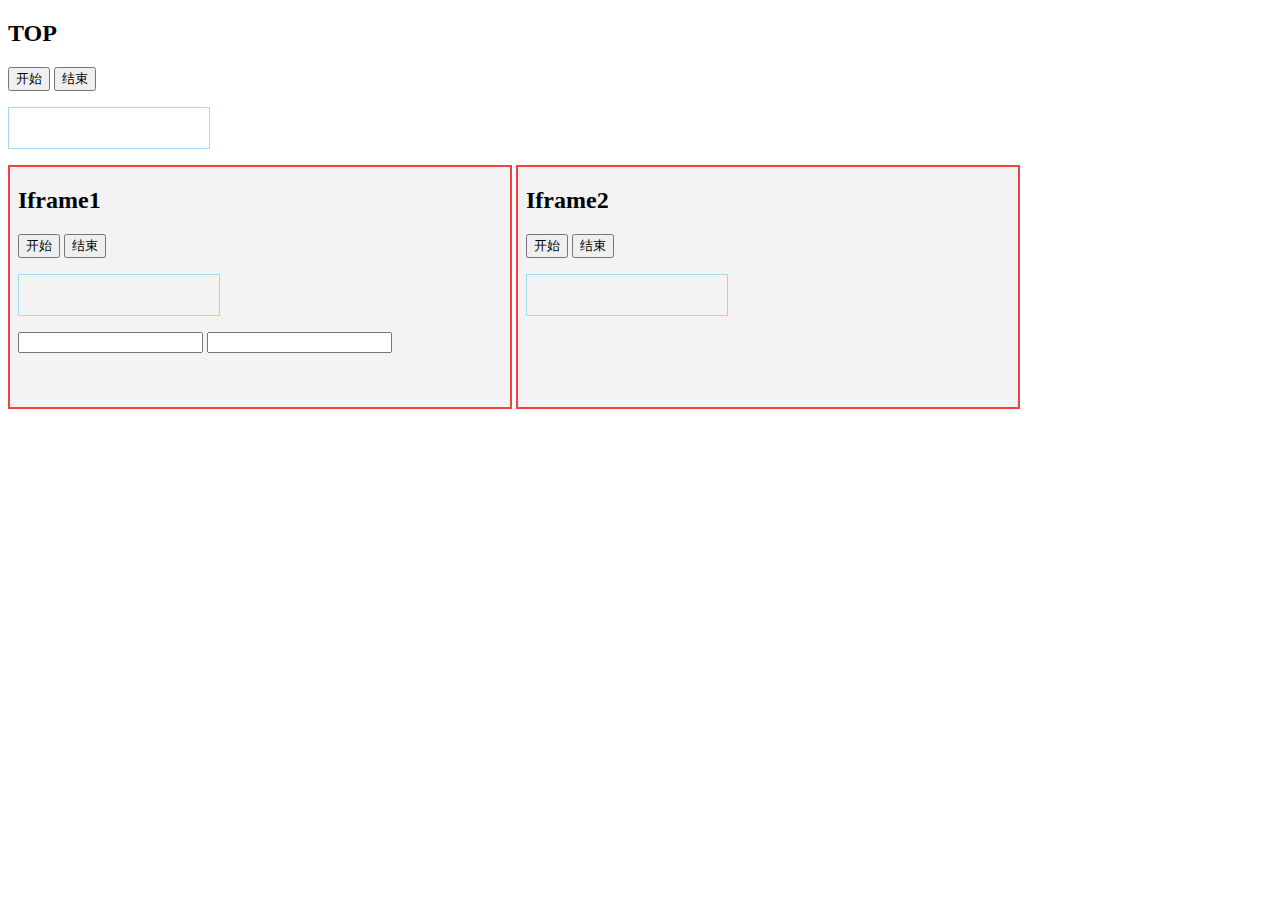
<file: web/index.html>
<!DOCTYPE html>
<html lang="en">
<head>
    <meta charset="UTF-8">
    <meta name="viewport" content="width=device-width, initial-scale=1.0">
    <meta http-equiv="X-UA-Compatible" content="ie=edge">
    <title>TOP</title>
    <style>
    iframe{
        background: #f3f3f3;
        border: 2px solid #f63f3f;
        width:500px;
        height:240px;
    }
    </style>
</head>
<body>
    <h2>TOP</h2>

    <button id="Btn_Start">开始</button>
    <button id="Btn_End">结束</button>
    <p id="Content" style="width:200px;height:40px;border:1px solid rgb(161, 219, 241);"></p>

    <iframe id="iframe1" src="./iframe/iframe1.html" frameborder="0"></iframe>
    <iframe id="iframe2" src="./iframe/iframe2.html" frameborder="0"></iframe>

    <!-- <div style="display: none;" id="CHUNK_EVENT_DIV_001"></div> -->
    <script src="./ESChunk.js"></script>
    <script src="./index.js"></script>
</body>
</html>
</file>
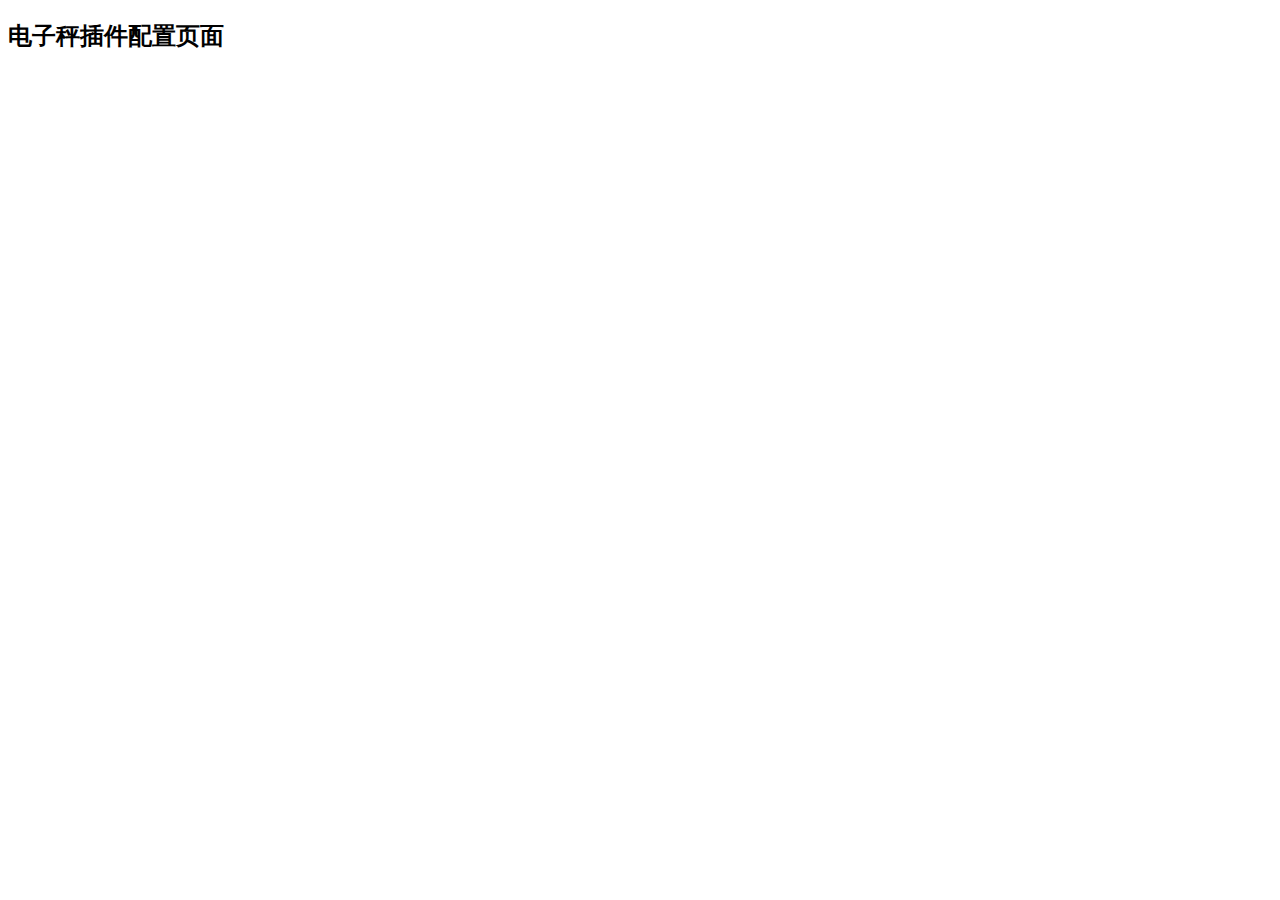
<file: extension/options/index.html>
<!DOCTYPE html>
<html lang="en">
<head>
    <meta charset="UTF-8">
    <meta name="viewport" content="width=device-width, initial-scale=1.0">
    <title>电子秤插件配置页面</title>
</head>
<body>
    <h2>电子秤插件配置页面</h2>
</body>
</html>
</file>
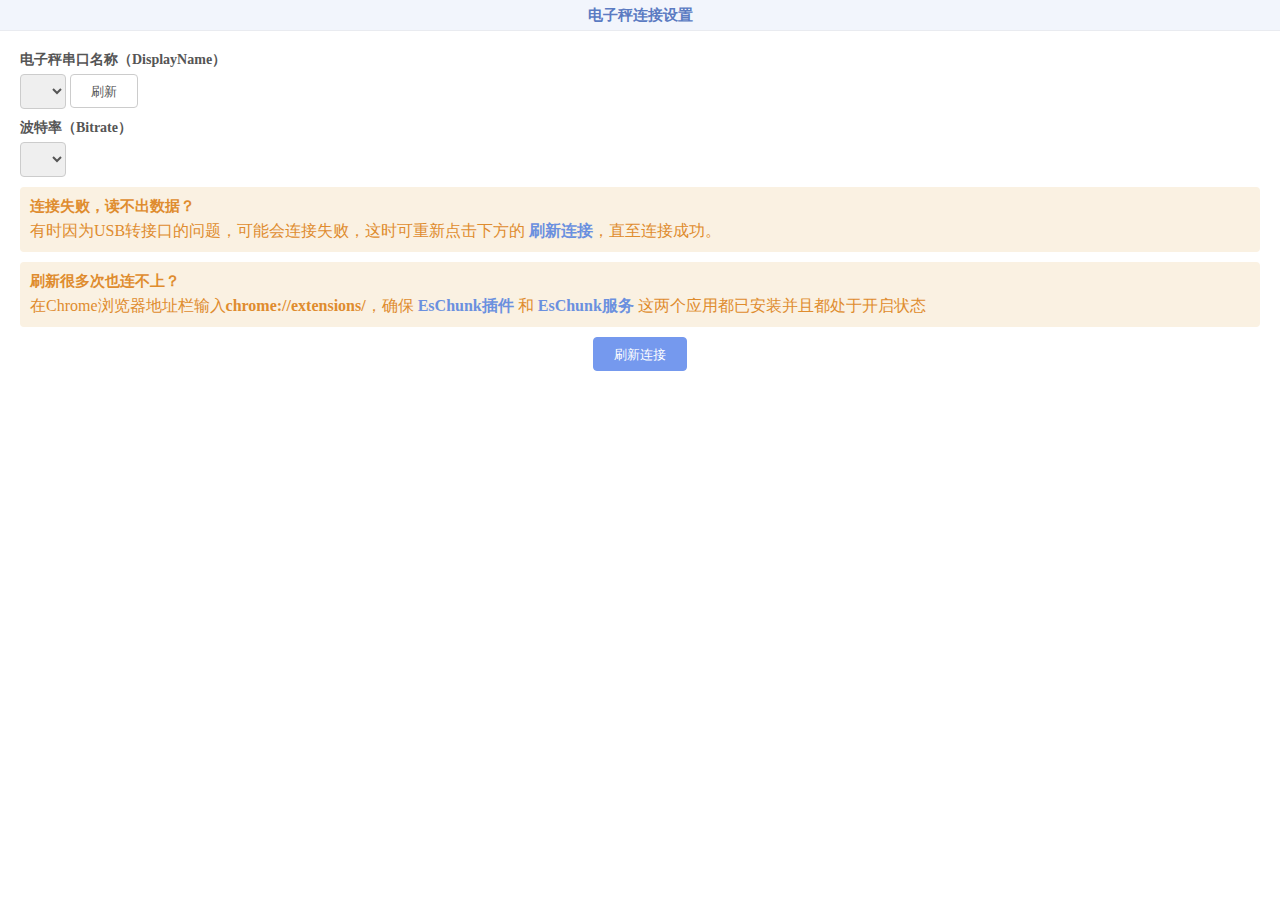
<file: extension/options/popup.html>
<!DOCTYPE html>
<html lang="en">

<head>
    <meta charset="UTF-8">
    <meta name="viewport" content="width=device-width, initial-scale=1.0">
    <title>电子秤插件配置</title>
    <link rel="stylesheet" href="popup.css">
</head>

<body>
    <div class="title">电子秤连接设置</div>
    <div class="body">
        <div class="form-group">
            <label class="label">电子秤串口名称（DisplayName）</label>
            <select name="port" id="port" class="form-control"></select>
            <button class="btn" id="BtnRefresh">刷新</button>
        </div>
        <div class="form-group">
            <label class="label">波特率（Bitrate）</label>
            <select name="bitrate" id="bitrate" class="form-control"></select>
            <!-- <input type="number" name="bitrate" id="bitrate" class="form-control" /> -->
        </div>
        <div class="alert">
            <div class="alert-title">连接失败，读不出数据？</div>
            <div class="alert-content">
                有时因为USB转接口的问题，可能会连接失败，这时可重新点击下方的 <b class="text-primary">刷新连接</b>，直至连接成功。
            </div>
        </div>

        <div class="alert">
            <div class="alert-title">刷新很多次也连不上？</div>
            <div class="alert-content">
                在Chrome浏览器地址栏输入<b>chrome://extensions/</b>，确保 <b class="text-primary">EsChunk插件</b> 和 <b
                    class="text-primary">EsChunk服务</b> 这两个应用都已安装并且都处于开启状态
            </div>
        </div>
    </div>

    <div class="footer">
        <button class="btn btn-primary" id="BtnConfirm">刷新连接</button>
    </div>

    <script src="./popup.js"></script>
</body>

</html>
</file>
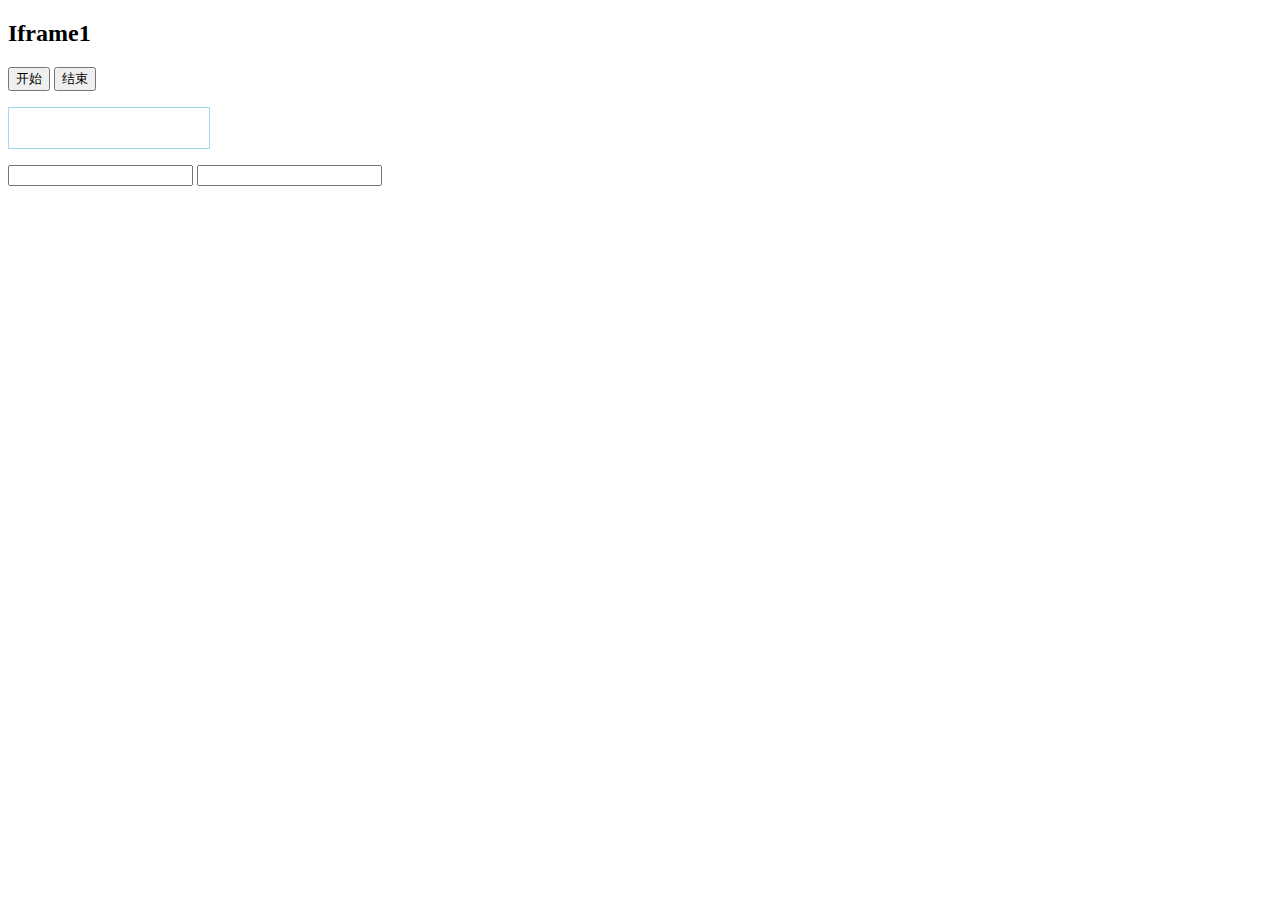
<file: web/iframe/iframe1.html>
<!DOCTYPE html>
<html lang="en">

<head>
    <meta charset="UTF-8">
    <meta name="viewport" content="width=device-width, initial-scale=1.0">
    <meta http-equiv="X-UA-Compatible" content="ie=edge">
    <title>IFRAME1</title>
</head>

<body>
    <h2>Iframe1</h2>

    <button id="Btn_Start">开始</button>
    <button id="Btn_End">结束</button>
    <p id="Content" style="width:200px;height:40px;border:1px solid rgb(161, 219, 241);"></p>
    <input type="text" id="Input1">
    <input type="text" id="Input2">

    <script>
        //添加页面触发器 -- 部署时修改 
        document.getElementById('Btn_Start').addEventListener('click', function () {
            top.ESChunk.start({
                target: 'iframe',
                iframeId: 'iframe1',
                contentIds: ['Content', 'Input1', 'Input2']
            });
        });

        document.getElementById('Btn_End').addEventListener('click', function () {
            top.ESChunk.stop();
        });
    </script>
</body>

</html>
</file>
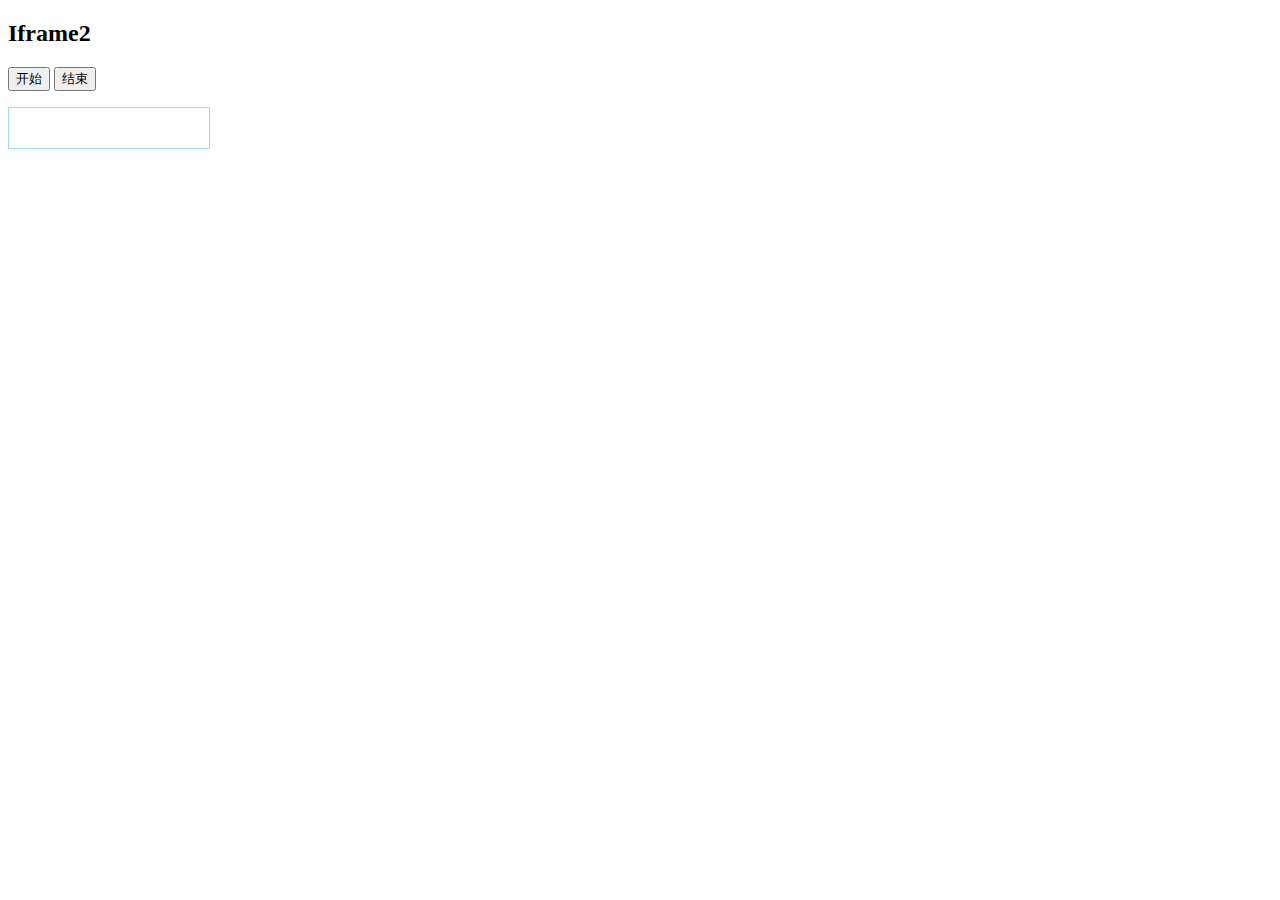
<file: web/iframe/iframe2.html>
<!DOCTYPE html>
<html lang="en">

<head>
    <meta charset="UTF-8">
    <meta name="viewport" content="width=device-width, initial-scale=1.0">
    <meta http-equiv="X-UA-Compatible" content="ie=edge">
    <title>IFRAME2</title>
</head>

<body>
    <h2>Iframe2</h2>

    <button id="Btn_Start">开始</button>
    <button id="Btn_End">结束</button>
    <p id="Content" style="width:200px;height:40px;border:1px solid rgb(161, 219, 241);"></p>

    <!-- <script>
        document.getElementById('Btn_Start').addEventListener('click',function(){
            top.ESChunk.start();
        });

        document.getElementById('Btn_End').addEventListener('click',function(){
            top.ESChunk.stop();
        });
    </script> -->
</body>

</html>
</file>
<file: extension/options/popup.css>
body{
    margin:0;
    padding:0 0 0 0;
    min-width:360px;
}

*{
    color:#555;
}

.title{
    font-size: 15px;
    font-weight: 600;
    color:rgb(91, 123, 194);
    line-height: 30px;
    text-align: center;
    background: rgb(242, 245, 252);
    border-bottom:1px solid rgb(233, 235, 240)
}

.text-primary{
    color:rgb(107, 144, 223) !important;
}

.body{
    padding:20px 20px 0 20px;
    /* border-bottom:1px solid #ddd; */
}

.footer{
    padding:10px;
    text-align: center;
}

.btn{
    height: 34px;
    line-height: 34px;
    padding:0 20px;
    background: #fff;
    border:1px solid #ccc;
    border-radius: 4px;
    cursor: pointer;
    outline: none;
}

.btn:disabled{
    cursor: not-allowed;
}

.btn.btn-primary{
    background: rgb(117, 153, 238);
    border-color:rgb(117, 153, 238);
    color:#fff;
}

.btn.btn-primary:hover{
    background: rgb(72, 108, 192);
}

.btn.btn-primary:active{
    background: rgb(47, 78, 150);
}

.btn:hover{
    background: #f3f3f3;
}

.btn:active{
    background: #eee;
}

.btn+.btn{
    margin-left: 5px;
}

.form-group{
    margin-bottom:10px;
}

.form-control{
    padding:8px 12px;
    border:1px solid #ccc;
    border-radius: 4px;
    outline: none;
}

.label{
    font-size: 14px;
    font-weight: 600;
    padding-bottom:5px;
    display: block;
}

.alert{
    padding:10px;
    border-radius: 4px;
    background: rgb(250, 241, 226);
}

.alert *{
    color:rgb(223, 140, 46);
}

.alert+.alert{
    margin-top:10px;
}

.alert-title{
    font-weight: bold;
    margin-bottom:5px;
    font-size: 15px;
}

.alert-content{
}
</file>
